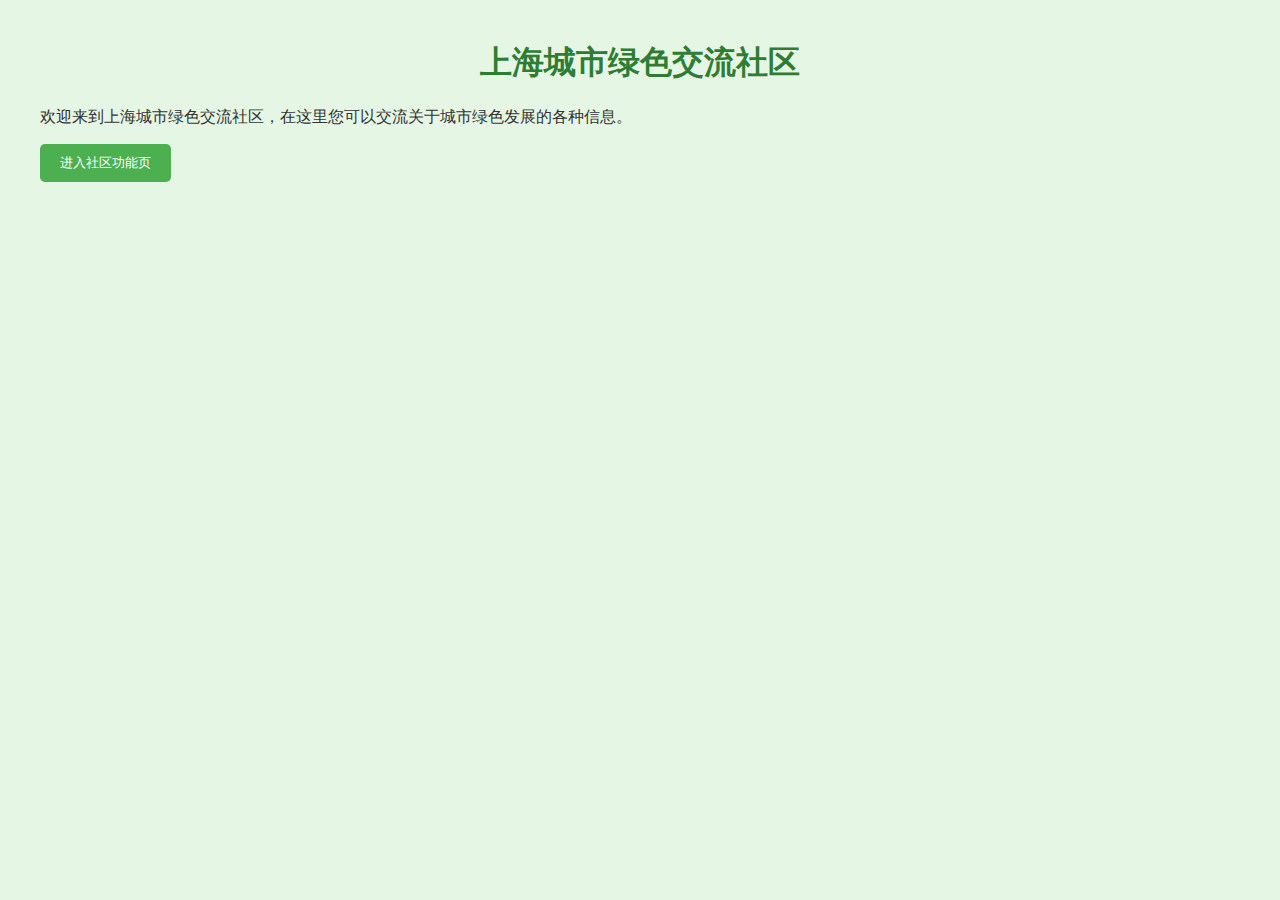
<file: index.html>
<!DOCTYPE html>
<html lang="en">

<head>
    <meta charset="UTF-8">
    <meta name="viewport" content="width=device-width, initial-scale=1.0">
    <title>上海城市绿色交流社区 - 主页</title>
    <link rel="stylesheet" href="style.css">
</head>

<body>
    <div class="container">
        <h1 class="fade-in">上海城市绿色交流社区</h1>
        <p class="fade-in">欢迎来到上海城市绿色交流社区，在这里您可以交流关于城市绿色发展的各种信息。</p>
        <button class="btn fade-in" onclick="window.location.href='function.html'">进入社区功能页</button>
    </div>
</body>

</html>
</file>
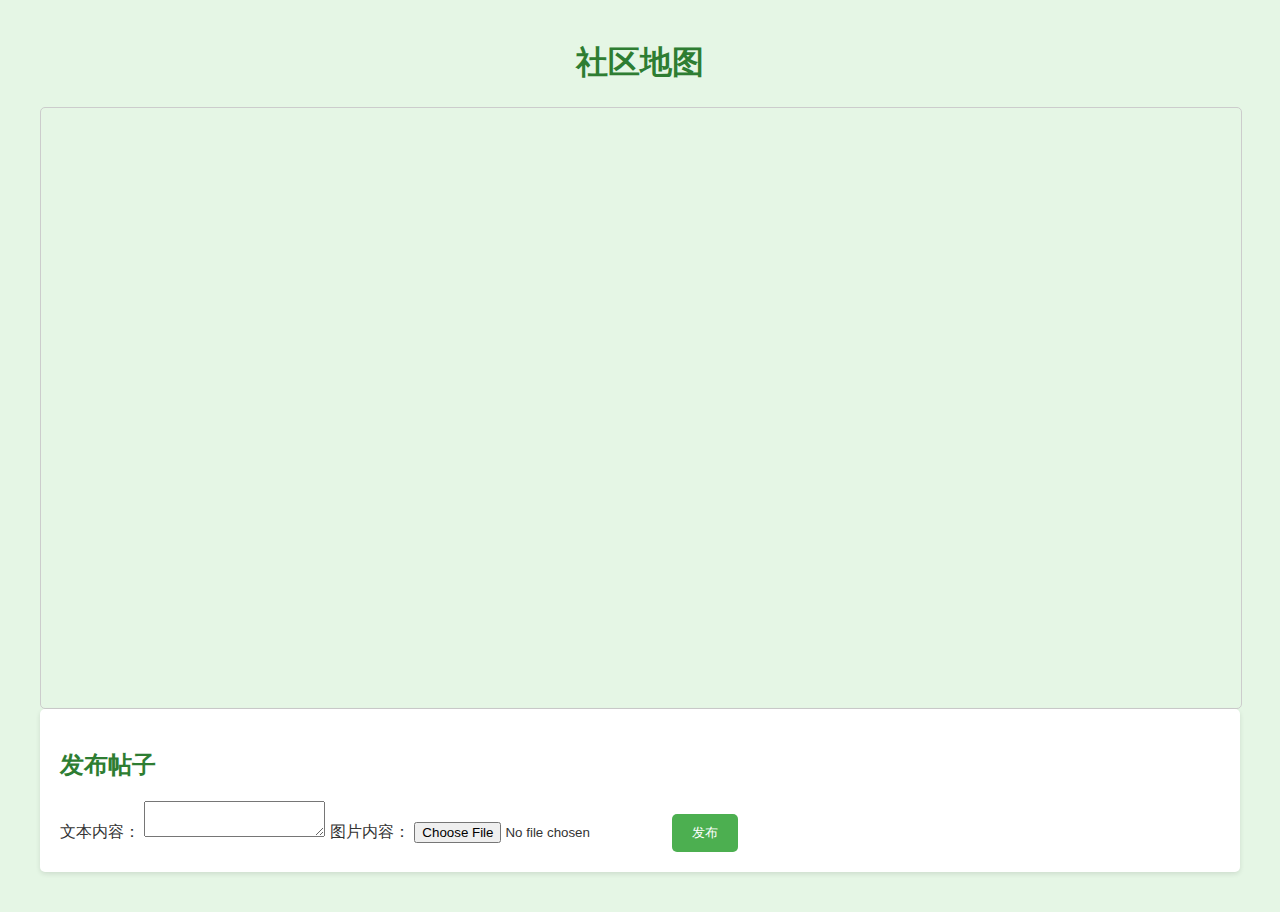
<file: function.html>
<!DOCTYPE html>
<html lang="en">

<head>
    <meta charset="UTF-8">
    <meta name="viewport" content="width=device-width, initial-scale=1.0">
    <title>上海城市绿色交流社区 - 功能页</title>
    <link rel="stylesheet" href="style.css">
    <!-- 引入腾讯地图API -->
    <script charset="utf-8" src="https://map.qq.com/api/js?v=2.exp&key=YOUR_API_KEY"></script>
</head>

<body>
    <div class="container">
        <h1 class="fade-in">社区地图</h1>
        <div id="map" class="map fade-in" style="width: 100%; height: 600px;"></div>
        <div id="post-section" class="section fade-in">
            <h2>发布帖子</h2>
            <label for="post-text">文本内容：</label>
            <textarea id="post-text"></textarea>
            <label for="post-image">图片内容：</label>
            <input type="file" id="post-image">
            <button class="btn" onclick="tryPublishPost()">发布</button>
        </div>
    </div>
    <div id="message-box" class="message-box"></div>
    <script src="script.js"></script>
</body>

</html>
</file>
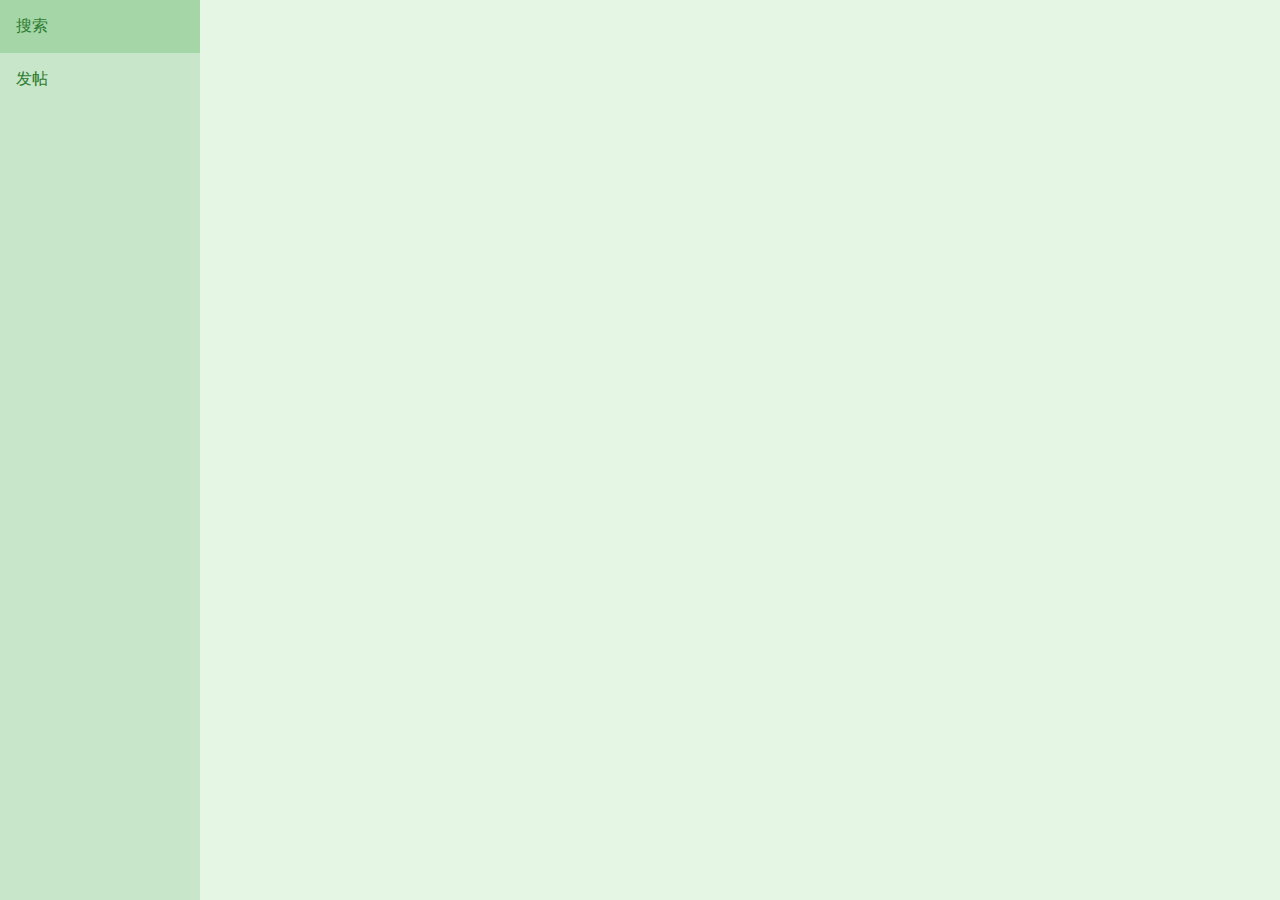
<file: master.html>
<!DOCTYPE html>
<html lang="en">

<head>
    <meta charset="UTF-8">
    <meta name="viewport" content="width=device-width, initial-scale=1.0">
    <title>上海城市绿色交流社区 - 管理员界面</title>
    <link rel="stylesheet" href="style.css">
    <!-- 引入腾讯地图API -->
    <script charset="utf-8" src="https://map.qq.com/api/js?v=2.exp&key=YOUR_API_KEY"></script>
</head>

<body>
    <div class="sidebar">
        <a href="#" onclick="showSearch()" class="sidebar-link fade-in">搜索</a>
        <a href="#" onclick="showPost()" class="sidebar-link fade-in">发帖</a>
    </div>
    <div class="main-content">
        <div id="search-section" class="section fade-in" style="display: none;">
            <h2>搜索帖子</h2>
            <label for="search-id">编号：</label>
            <input type="text" id="search-id">
            <label for="search-date">日期：</label>
            <input type="date" id="search-date">
            <button class="btn" onclick="searchPosts()">搜索</button>
            <div id="search-results"></div>
        </div>
        <div id="post-section" class="section fade-in" style="display: none;">
            <h2>发布帖子</h2>
            <label for="post-text">文本内容：</label>
            <textarea id="post-text"></textarea>
            <label for="post-image">图片内容：</label>
            <input type="file" id="post-image">
            <div id="post-map" class="map" style="width: 100%; height: 300px;"></div>
            <input type="hidden" id="post-location">
            <button class="btn" onclick="publishPost()">发布</button>
        </div>
    </div>
    <div id="message-box" class="message-box"></div>
    <script src="script.js"></script>
</body>

</html>
</file>
<file: style.css>
body {
    font-family: Arial, sans-serif;
    margin: 0;
    padding: 0;
    background-color: #e5f6e5; /* 淡绿色背景 */
    color: #333;
}

.container {
    max-width: 1200px;
    margin: 0 auto;
    padding: 20px;
}

h1 {
    text-align: center;
    color: #2e7d32; /* 深绿色标题 */
}

h2 {
    color: #2e7d32;
}

.btn {
    padding: 10px 20px;
    background-color: #4caf50; /* 绿色按钮 */
    color: white;
    border: none;
    cursor: pointer;
    border-radius: 5px;
    transition: background-color 0.3s ease;
}

.btn:hover {
    background-color: #388e3c;
}

.sidebar {
    width: 200px;
    background-color: #c8e6c9; /* 淡绿色侧边栏 */
    position: fixed;
    height: 100%;
    overflow: auto;
}

.sidebar-link {
    display: block;
    color: #2e7d32;
    padding: 16px;
    text-decoration: none;
    transition: background-color 0.3s ease;
}

.sidebar-link:hover {
    background-color: #a5d6a7;
}

.main-content {
    margin-left: 200px;
    padding: 20px;
}

.section {
    background-color: white;
    padding: 20px;
    border-radius: 5px;
    box-shadow: 0 2px 5px rgba(0, 0, 0, 0.1);
    margin-bottom: 20px;
}

.map {
    border: 1px solid #ccc;
    border-radius: 5px;
}

.message-box {
    position: fixed;
    top: 20px;
    right: 20px;
    background-color: #4caf50;
    color: white;
    padding: 10px 20px;
    border-radius: 5px;
    opacity: 0;
    transition: opacity 0.3s ease;
    z-index: 1000;
}

.fade-in {
    animation: fadeIn 0.5s ease;
}

@keyframes fadeIn {
    from {
        opacity: 0;
        transform: translateY(-20px);
    }
    to {
        opacity: 1;
        transform: translateY(0);
    }
}
</file>
